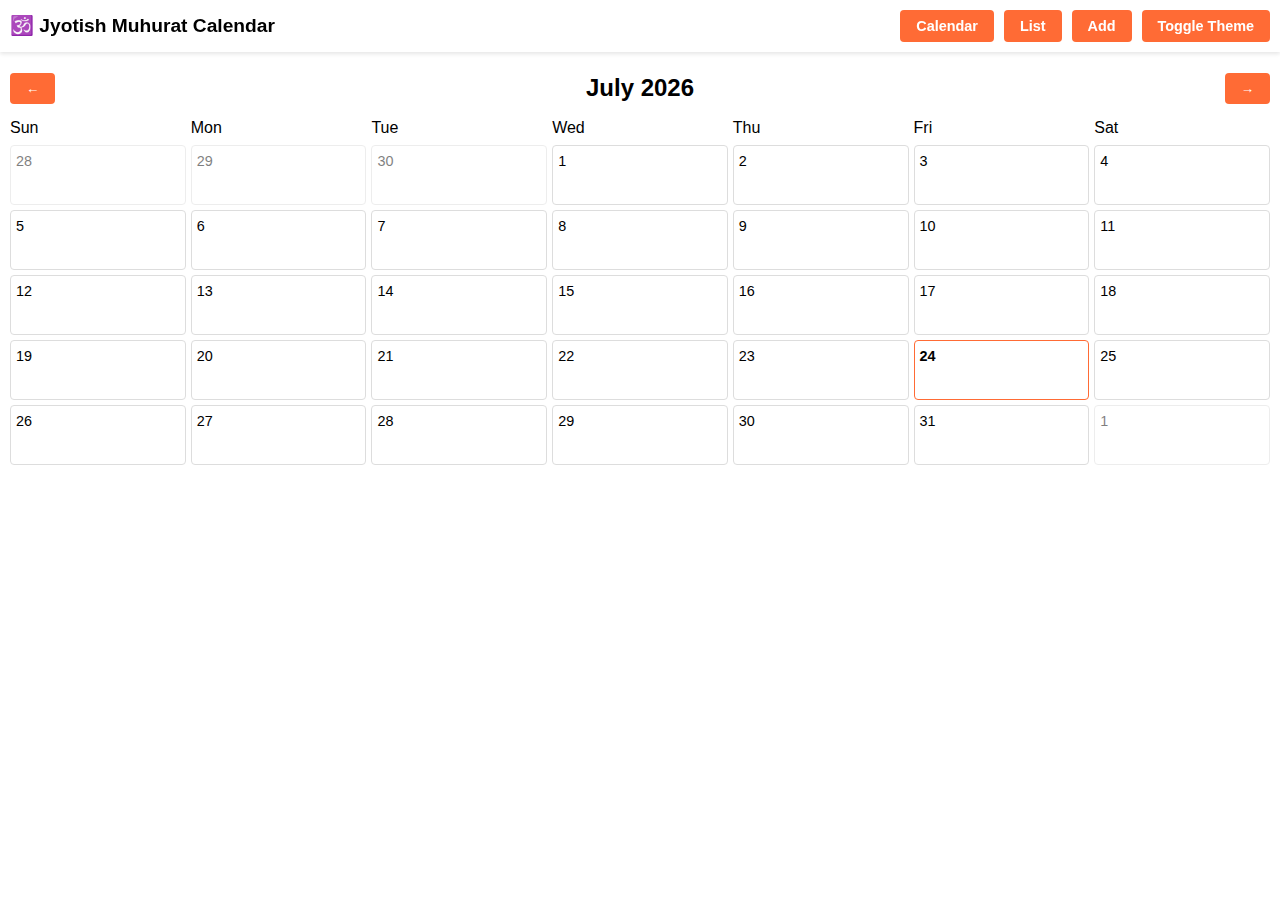
<file: d.html>
<!DOCTYPE html>
<html lang="en">
<head>
    <meta charset="UTF-8">
    <meta name="viewport" content="width=device-width, initial-scale=1.0">
    <title>Jyotish Calendar</title>
    <style>
        /* Global Styles */
        :root {
            --bg: #fff;
            --text: #000;
            --accent: #FF6B35;
            --border: #ddd;
            --good: #008000;
            --bad: #FF0000;
            --bad-time: #000;
            --shadow: rgba(0,0,0,0.1);
        }
        .dark {
            --bg: #121212;
            --text: #fff;
            --accent: #FF6B35;
            --border: #333;
            --shadow: rgba(255,255,255,0.1);
        }
        * { margin: 0; padding: 0; box-sizing: border-box; }
        body { font-family: sans-serif; background: var(--bg); color: var(--text); line-height: 1.5; }
        button { cursor: pointer; border: none; padding: 8px 16px; border-radius: 4px; background: var(--accent); color: #fff; font-weight: bold; }
        button:hover { opacity: 0.9; }

        /* Header */
        header { position: fixed; top: 0; width: 100%; background: var(--bg); box-shadow: 0 2px 4px var(--shadow); padding: 10px; display: flex; justify-content: space-between; align-items: center; z-index: 10; }
        header h1 { font-size: 1.2rem; }
        header nav { display: flex; gap: 10px; }
        header button { font-size: 0.9rem; }

        /* Main */
        main { margin-top: 60px; padding: 10px; }

        /* Views */
        .view { display: none; }
        .view.active { display: block; }

        /* Calendar */
        .calendar-header { display: flex; justify-content: space-between; align-items: center; margin-bottom: 10px; }
        .calendar-grid { display: grid; grid-template-columns: repeat(7, 1fr); gap: 5px; }
        .calendar-day { background: var(--bg); border: 1px solid var(--border); border-radius: 4px; padding: 5px; min-height: 60px; cursor: pointer; position: relative; }
        .calendar-day.today { border-color: var(--accent); font-weight: bold; }
        .calendar-day.other { opacity: 0.5; }
        .day-number { font-size: 0.9rem; }
        .day-indicators { display: flex; justify-content: center; gap: 5px; position: absolute; bottom: 5px; left: 0; right: 0; }
        .indicator { width: 10px; height: 10px; border-radius: 50%; }
        .warning { font-size: 0.8rem; color: var(--bad-time); }

        /* List */
        .entry-list { display: flex; flex-direction: column; gap: 10px; }
        .entry-card { background: var(--bg); border: 1px solid var(--border); border-radius: 4px; padding: 10px; }
        .entry-actions { display: flex; gap: 5px; margin-top: 10px; }
        .entry-actions button { background: #888; }
        .entry-actions button.delete { background: var(--bad); }

        /* Modal */
        .modal { display: none; position: fixed; top: 0; left: 0; width: 100%; height: 100%; background: rgba(0,0,0,0.5); justify-content: center; align-items: center; z-index: 20; }
        .modal.active { display: flex; }
        .modal-content { background: var(--bg); padding: 20px; border-radius: 8px; max-width: 90%; width: 400px; box-shadow: 0 4px 8px var(--shadow); }
        .form-group { margin-bottom: 10px; }
        .form-group label { display: block; font-weight: bold; }
        .form-input { width: 100%; padding: 8px; border: 1px solid var(--border); border-radius: 4px; }
        .color-palette { display: grid; grid-template-columns: repeat(auto-fill, minmax(30px, 1fr)); gap: 5px; }
        .color-option { height: 30px; border-radius: 4px; border: 2px solid transparent; cursor: pointer; }
        .color-option.selected { border-color: var(--text); }

        /* Day View */
        .day-entries { display: flex; flex-direction: column; gap: 10px; }
        .day-entry { border-left: 4px solid var(--accent); padding: 10px; background: var(--bg); border-radius: 4px; }

        /* Responsive */
        @media (max-width: 600px) {
            header { flex-direction: column; }
            header nav { flex-wrap: wrap; justify-content: center; }
            .calendar-grid { grid-template-columns: repeat(7, 1fr); }
        }
    </style>
</head>
<body>
    <header>
        <h1>🕉️ Jyotish Muhurat Calendar</h1>
        <nav>
            <button onclick="showView('calendar')">Calendar</button>
            <button onclick="showView('list')">List</button>
            <button onclick="addEntry()">Add</button>
            <button onclick="toggleTheme()">Toggle Theme</button>
        </nav>
    </header>
    <main>
        <div id="calendar-view" class="view active">
            <div class="calendar-header">
                <button onclick="navigateMonth(-1)">←</button>
                <h2 id="calendar-title"></h2>
                <button onclick="navigateMonth(1)">→</button>
            </div>
            <div id="calendar-grid" class="calendar-grid"></div>
        </div>
        <div id="list-view" class="view">
            <div id="entry-list" class="entry-list"></div>
        </div>
    </main>
    <!-- Form Modal -->
    <div id="form-modal" class="modal">
        <div class="modal-content">
            <h3 id="form-title">Add Entry</h3>
            <div class="form-group"><label>Start</label><input type="datetime-local" id="start-dt" class="form-input"></div>
            <div class="form-group"><label>End</label><input type="datetime-local" id="end-dt" class="form-input"></div>
            <div class="form-group"><label>Good Color</label><div id="good-palette" class="color-palette"></div><input id="good-sel" readonly class="form-input"></div>
            <div class="form-group"><label>Bad Color</label><div id="bad-palette" class="color-palette"></div><input id="bad-sel" readonly class="form-input"></div>
            <div class="form-group"><label>Notes</label><textarea id="notes" class="form-input"></textarea></div>
            <button onclick="saveForm()">Save</button>
            <button onclick="closeModal('form-modal')">Cancel</button>
        </div>
    </div>
    <!-- Day Modal -->
    <div id="day-modal" class="modal">
        <div class="modal-content">
            <h3 id="day-title"></h3>
            <div id="day-entries" class="day-entries"></div>
            <button onclick="closeModal('day-modal')">Close</button>
        </div>
    </div>
    <script>
        // Data & State
        let entries = JSON.parse(localStorage.getItem('entries')) || [];
        let currentDate = new Date();
        let editingId = null;
        let selectedGood = null;
        let selectedBad = null;
        const COLOR_PALETTE = [
            {name: 'Black', hex: '#000000'}, {name: 'White', hex: '#FFFFFF'}, {name: 'Red', hex: '#FF0000'},
            {name: 'Green', hex: '#008000'}, {name: 'Blue', hex: '#0000FF'}, {name: 'Yellow', hex: '#FFFF00'},
            {name: 'Orange', hex: '#FFA500'}, {name: 'Purple', hex: '#800080'}, {name: 'Cyan', hex: '#00FFFF'},
            {name: 'Magenta', hex: '#FF00FF'}, {name: 'Gray', hex: '#808080'}, {name: 'Maroon', hex: '#800000'},
            {name: 'Navy', hex: '#000080'}, {name: 'Brown', hex: '#A52A2A'}, {name: 'Pink', hex: '#FFC0CB'},
            {name: 'Indigo', hex: '#4B0082'}
        ];

        // Init
        showView('calendar');

        // Views
        function showView(view) {
            document.getElementById('calendar-view').classList.toggle('active', view === 'calendar');
            document.getElementById('list-view').classList.toggle('active', view === 'list');
            if (view === 'calendar') renderCalendar();
            if (view === 'list') renderList();
        }

        // Theme
        function toggleTheme() {
            document.body.classList.toggle('dark');
        }

        // Calendar
        function renderCalendar() {
            const year = currentDate.getFullYear(), month = currentDate.getMonth();
            document.getElementById('calendar-title').textContent = new Date(year, month).toLocaleString('default', {month: 'long', year: 'numeric'});
            const grid = document.getElementById('calendar-grid'); grid.innerHTML = '';
            const firstDay = new Date(year, month, 1).getDay();
            const daysInMonth = new Date(year, month + 1, 0).getDate();
            const prevDays = new Date(year, month, 0).getDate();
            ['Sun','Mon','Tue','Wed','Thu','Fri','Sat'].forEach(d => { const h = document.createElement('div'); h.textContent = d; h.className = 'calendar-day-header'; grid.append(h); });
            for (let i = firstDay - 1; i >= 0; i--) grid.append(createDayCell(prevDays - i, month - 1, year, true));
            const today = new Date();
            for (let d = 1; d <= daysInMonth; d++) {
                const cell = createDayCell(d, month, year, false);
                if (d === today.getDate() && month === today.getMonth() && year === today.getFullYear()) cell.classList.add('today');
                grid.append(cell);
            }
            const filled = firstDay + daysInMonth, fillers = (filled % 7 === 0 ? 0 : 7 - (filled % 7));
            for (let d = 1; d <= fillers; d++) grid.append(createDayCell(d, month + 1, year, true));
        }
        function createDayCell(d, m, y, other) {
            const cell = document.createElement('div'); cell.className = `calendar-day ${other ? 'other' : ''}`;
            cell.innerHTML = `<div class="day-number">${d}</div><div class="day-indicators"></div>`;
            cell.onclick = () => openDay(new Date(y, m, d));
            const dayStart = new Date(y, m, d, 0,0,0), dayEnd = new Date(y, m, d, 23,59,59);
            const dayEntries = entries.filter(e => new Date(e.startDate) < dayEnd && new Date(e.endDate) > dayStart);
            if (dayEntries.length) {
                const inds = cell.querySelector('.day-indicators');
                if (dayEntries.some(e => e.goodColor)) inds.append(createIndicator('--good'));
                if (dayEntries.some(e => e.badColor)) inds.append(createIndicator('--bad'));
                if (dayEntries.some(e => !e.goodColor && !e.badColor)) inds.innerHTML += '<div class="warning indicator">⚠</div>';
            }
            return cell;
        }
        function createIndicator(color) {
            const div = document.createElement('div'); div.className = 'indicator'; div.style.background = `var(${color})`; return div;
        }
        function navigateMonth(delta) {
            currentDate.setMonth(currentDate.getMonth() + delta); renderCalendar();
        }

        // List
        function renderList() {
            const list = document.getElementById('entry-list'); list.innerHTML = '';
            entries.sort((a,b) => new Date(b.startDate) - new Date(a.startDate));
            entries.forEach(e => list.append(createEntryCard(e)));
        }
        function createEntryCard(e) {
            const card = document.createElement('div'); card.className = 'entry-card';
            const isBadTime = !e.goodColor && !e.badColor;
            card.innerHTML = `
                <div>${formatDateRange(e.startDate, e.endDate)}</div>
                ${e.goodColor ? `<div style="background:${e.goodColor.hex}">Good: ${e.goodColor.name}</div>` : ''}
                ${e.badColor ? `<div style="background:${e.badColor.hex}">Bad: ${e.badColor.name}</div>` : ''}
                ${isBadTime ? '<div>Bad Time ⚠</div>' : ''}
                <p>${e.notes || ''}</p>
            `;
            const actions = document.createElement('div'); actions.className = 'entry-actions';
            const editBtn = document.createElement('button'); editBtn.textContent = 'Edit'; editBtn.onclick = () => editEntry(e.id);
            const delBtn = document.createElement('button'); delBtn.textContent = 'Delete'; delBtn.className = 'delete'; delBtn.onclick = () => deleteEntry(e.id);
            actions.append(editBtn, delBtn); card.append(actions);
            return card;
        }

        // Day View
        function openDay(date) {
            document.getElementById('day-title').textContent = date.toLocaleDateString();
            renderDay(date);
            document.getElementById('day-modal').classList.add('active');
        }
        function renderDay(date) {
            const cont = document.getElementById('day-entries'); cont.innerHTML = '';
            const dayStart = new Date(date); dayStart.setHours(0,0,0,0);
            const dayEnd = new Date(date); dayEnd.setHours(23,59,59,999);
            let dayEntries = entries.filter(e => new Date(e.startDate) < dayEnd && new Date(e.endDate) > dayStart);
            dayEntries.sort((a,b) => new Date(a.startDate) - new Date(b.startDate));
            dayEntries.forEach(e => {
                const div = document.createElement('div'); div.className = 'day-entry';
                const isBadTime = !e.goodColor && !e.badColor;
                div.innerHTML = `
                    <span>${formatTimeRange(e.startDate, e.endDate)}</span>
                    ${e.goodColor ? `<div style="background:${e.goodColor.hex}">Good: ${e.goodColor.name}</div>` : ''}
                    ${e.badColor ? `<div style="background:${e.badColor.hex}">Bad: ${e.badColor.name}</div>` : ''}
                    ${isBadTime ? '<div>Bad Time ⚠</div>' : ''}
                    <p>${e.notes || ''}</p>
                `;
                cont.append(div);
            });
            if (!dayEntries.length) cont.innerHTML = '<p>No entries</p>';
        }

        // Form
        function addEntry() {
            editingId = null;
            document.getElementById('form-title').textContent = 'Add Entry';
            resetForm();
            setupPalettes();
            document.getElementById('form-modal').classList.add('active');
        }
        function editEntry(id) {
            const e = entries.find(ent => ent.id === id);
            if (!e) return;
            editingId = id;
            document.getElementById('form-title').textContent = 'Edit Entry';
            document.getElementById('start-dt').value = new Date(e.startDate).toISOString().slice(0,16);
            document.getElementById('end-dt').value = new Date(e.endDate).toISOString().slice(0,16);
            document.getElementById('notes').value = e.notes || '';
            selectedGood = e.goodColor; selectedBad = e.badColor;
            document.getElementById('good-sel').value = e.goodColor?.name || '';
            document.getElementById('bad-sel').value = e.badColor?.name || '';
            setupPalettes();
            document.getElementById('form-modal').classList.add('active');
        }
        function resetForm() {
            const now = new Date(), start = new Date(now.getTime() + 3600000); start.setMinutes(0);
            const end = new Date(start.getTime() + 7200000);
            document.getElementById('start-dt').value = start.toISOString().slice(0,16);
            document.getElementById('end-dt').value = end.toISOString().slice(0,16);
            document.getElementById('notes').value = '';
            document.getElementById('good-sel').value = '';
            document.getElementById('bad-sel').value = '';
            selectedGood = null; selectedBad = null;
        }
        function setupPalettes() {
            const goodPal = document.getElementById('good-palette'); goodPal.innerHTML = '';
            const badPal = document.getElementById('bad-palette'); badPal.innerHTML = '';
            COLOR_PALETTE.forEach(c => {
                const gBtn = document.createElement('button'); gBtn.className = 'color-option'; gBtn.style.background = c.hex;
                gBtn.onclick = () => { selectedGood = c; document.getElementById('good-sel').value = c.name; updateSelected(goodPal, gBtn); };
                goodPal.append(gBtn);
                const bBtn = document.createElement('button'); bBtn.className = 'color-option'; bBtn.style.background = c.hex;
                bBtn.onclick = () => { selectedBad = c; document.getElementById('bad-sel').value = c.name; updateSelected(badPal, bBtn); };
                badPal.append(bBtn);
            });
            if (selectedGood) goodPal.querySelector(`[style*="background: ${selectedGood.hex}"]`).classList.add('selected');
            if (selectedBad) badPal.querySelector(`[style*="background: ${selectedBad.hex}"]`).classList.add('selected');
        }
        function updateSelected(pal, btn) {
            pal.querySelectorAll('.color-option').forEach(b => b.classList.remove('selected'));
            btn.classList.add('selected');
        }
        function saveForm() {
            const start = new Date(document.getElementById('start-dt').value);
            const end = new Date(document.getElementById('end-dt').value);
            const notes = document.getElementById('notes').value.trim();
            if (end <= start) return alert('End must be after start');
            const entry = {
                id: editingId || Date.now(),
                startDate: start.toISOString(),
                endDate: end.toISOString(),
                goodColor: selectedGood,
                badColor: selectedBad,
                notes
            };
            if (editingId) entries = entries.map(e => e.id === editingId ? entry : e);
            else entries.push(entry);
            localStorage.setItem('entries', JSON.stringify(entries));
            closeModal('form-modal');
            if (document.getElementById('calendar-view').classList.contains('active')) renderCalendar();
            if (document.getElementById('list-view').classList.contains('active')) renderList();
        }

        // Delete
        function deleteEntry(id) {
            if (!confirm('Delete?')) return;
            entries = entries.filter(e => e.id !== id);
            localStorage.setItem('entries', JSON.stringify(entries));
            renderList();
        }

        // Utils
        function closeModal(id) { document.getElementById(id).classList.remove('active'); }
        function formatDateRange(s, e) { return `${new Date(s).toLocaleString()} - ${new Date(e).toLocaleString()}`; }
        function formatTimeRange(s, e) { return `${new Date(s).toLocaleTimeString()} - ${new Date(e).toLocaleTimeString()}`; }
    </script>
</body>
</html>
</file>
